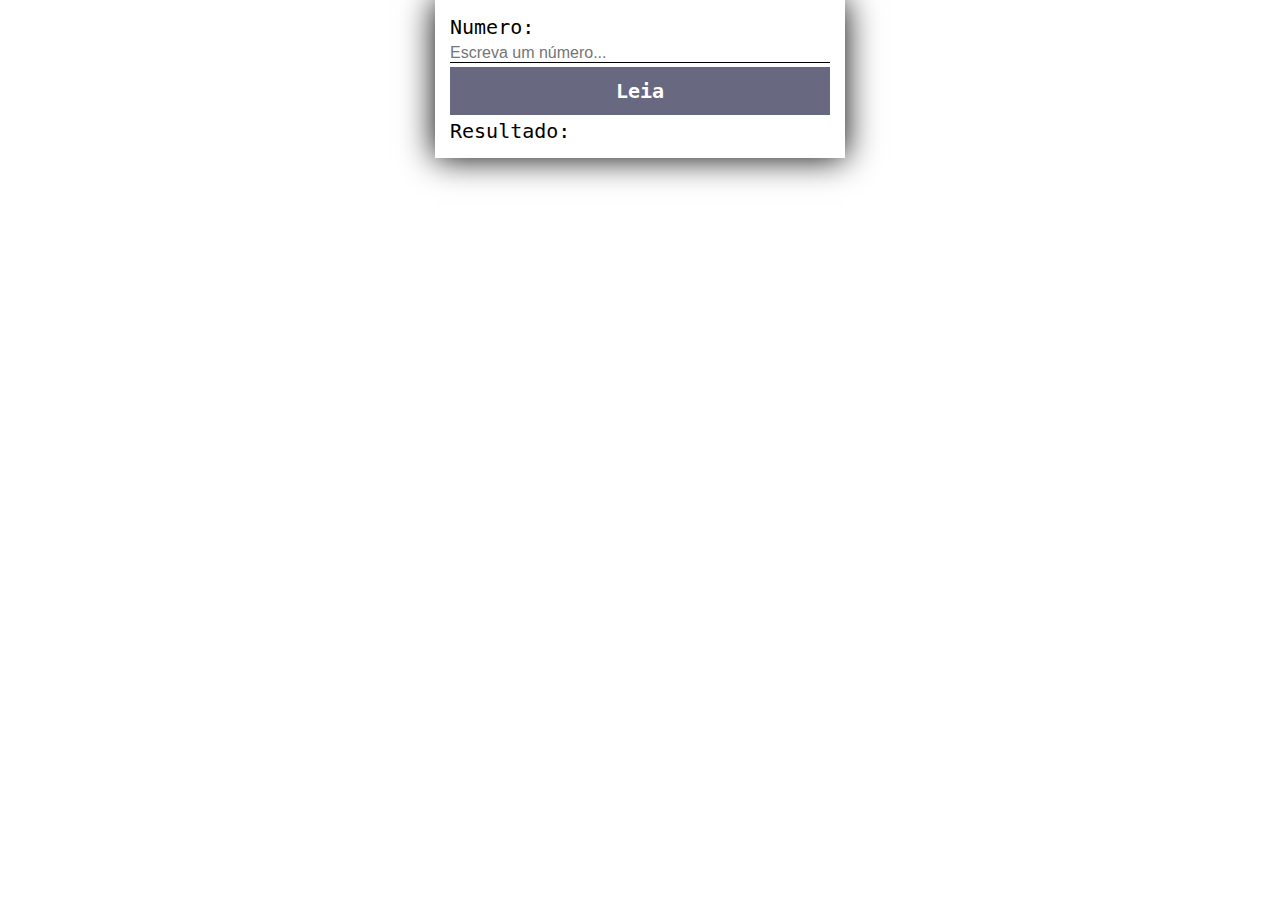
<file: questao 1/index.html>
<!DOCTYPE html>
<html>
	<head>
		<meta charset="UTF-8">
		<title>Reader number</title>
		<link rel="stylesheet" href="index.css">
		<script src="index.js"></script>
	</head>
	<body>
		<div id="all">
			<div class="card">
				<div class="elem">
					<label>Numero:</label><input type="number" id="number" placeholder="Escreva um número...">
				</div>
				<div class="elem">
					<button class="but" onclick="op()">Leia</button>
				</div>
				<div class="elem">
					<p>Resultado:</p>
					<p class="result"></p>
				</div>
			</div>
		</div>
	</body>
</html>
</file>
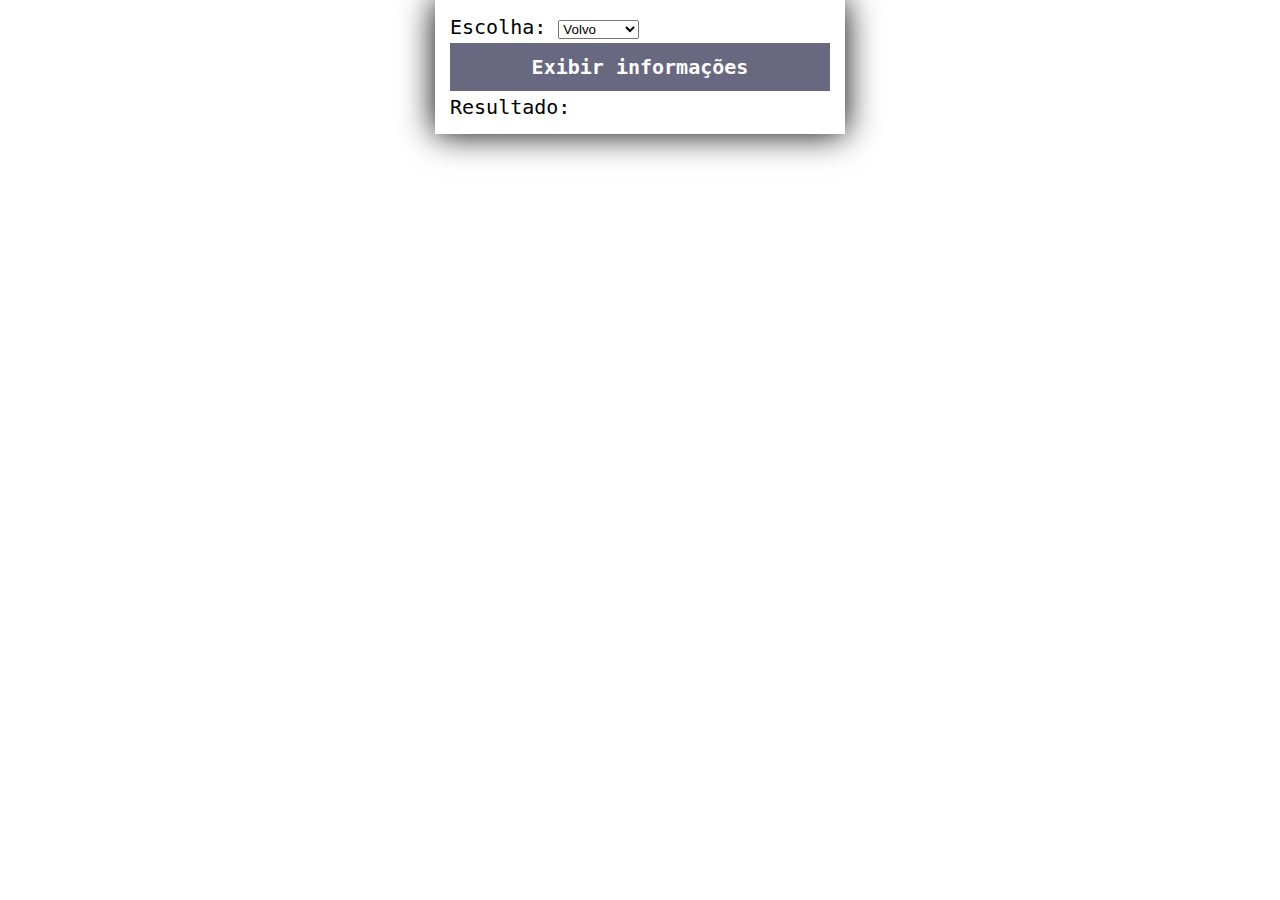
<file: questao 2/index.html>
<!DOCTYPE html>
<html>
	<head>
		<meta charset="UTF-8">
		<title>Produtos</title>
		<link rel="stylesheet" href="index.css">
		<script src="index.js"></script>
	</head>
	<body>
		<div id="all">
			<div class="card">
				<div class="elem">
					<label for="cars">Escolha:</label>
					<select name="cars" id="cars">
					  <option value="1">Volvo</option>
					  <option value="2">Saab</option>
					  <option value="3">Mercedes</option>
					  <option value="4">Audi</option>
					  <option value="5">Camaro</option>
					</select>
				</div>
				<div class="elem">
					<button class="but" onclick="op()">Exibir informações</button>
				</div>
				<div class="elem">
					<p>Resultado:</p>
					<p class="result"></p>
				</div>
			</div>
		</div>
	</body>
</html>
</file>
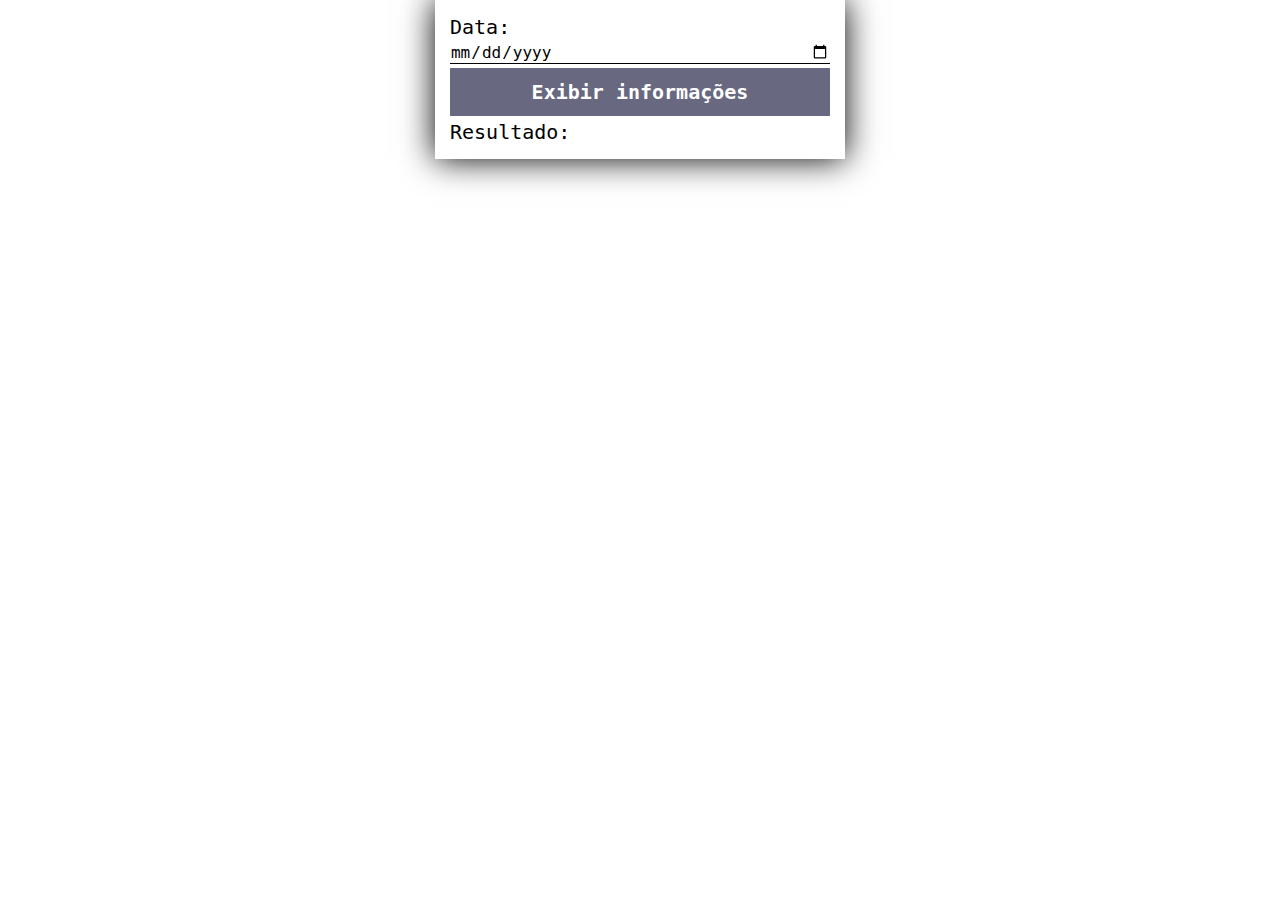
<file: questao 3/index.html>
<!DOCTYPE html>
<html>
	<head>
		<meta charset="UTF-8">
		<title>Data</title>
		<link rel="stylesheet" href="index.css">
		<script src="index.js"></script>
	</head>
	<body>
		<div id="all">
			<div class="card">
				<div class="elem">
					<label>Data:</label><input type="date" id="date" placeholder="Escreva um número...">
				</div>
				<div class="elem">
					<button class="but" onclick="op()">Exibir informações</button>
				</div>
				<div class="elem">
					<p>Resultado:</p>
					<p class="result"></p>
				</div>
			</div>
		</div>
	</body>
</html>
</file>
<file: questao 1/index.css>
*{
	padding:0;
	margin:0;
}
#all{
	width:100vw;
	height:100vh;
}
.card{
	width: 30vw;
	padding: 1vw;
	position: relative;
	left: 34vw;
	box-shadow: 0rem 0rem 2rem 0rem;
	background: white;
}
.elem{
    font-size: 1.25rem;
    font-family: monospace;
    padding: 0.125rem;
}
.but{
	font-size: 1.25rem;
    font-family: monospace;
    color: white;
    padding: 0.5rem 1rem 0.5rem 1rem;
    width: 100%;
    font-weight: bold;
    background-color: #686881;
    border: 0.25rem solid #686881;
}
.but:hover{
    color: #686881;
    background-color: white;
}
.elem input{
	border: 0;
    border-bottom: 1px solid;
    width: 100%;
    font-size: 1rem;
}
</file>
<file: questao 2/index.css>
*{
	padding:0;
	margin:0;
}
#all{
	width:100vw;
	height:100vh;
}
.card{
	width: 30vw;
	padding: 1vw;
	position: relative;
	left: 34vw;
	box-shadow: 0rem 0rem 2rem 0rem;
	background: white;
}
.elem{
    font-size: 1.25rem;
    font-family: monospace;
    padding: 0.125rem;
}
.but{
	font-size: 1.25rem;
    font-family: monospace;
    color: white;
    padding: 0.5rem 1rem 0.5rem 1rem;
    width: 100%;
    font-weight: bold;
    background-color: #686881;
    border: 0.25rem solid #686881;
}
.but:hover{
    color: #686881;
    background-color: white;
}
.elem input{
	border: 0;
    border-bottom: 1px solid;
    width: 100%;
    font-size: 1rem;
}
img{
	width:100%;
}
</file>
<file: questao 3/index.css>
*{
	padding:0;
	margin:0;
}
#all{
	width:100vw;
	height:100vh;
}
.card{
	width: 30vw;
	padding: 1vw;
	position: relative;
	left: 34vw;
	box-shadow: 0rem 0rem 2rem 0rem;
	background: white;
}
.elem{
    font-size: 1.25rem;
    font-family: monospace;
    padding: 0.125rem;
}
.but{
	font-size: 1.25rem;
    font-family: monospace;
    color: white;
    padding: 0.5rem 1rem 0.5rem 1rem;
    width: 100%;
    font-weight: bold;
    background-color: #686881;
    border: 0.25rem solid #686881;
}
.but:hover{
    color: #686881;
    background-color: white;
}
.elem input{
	border: 0;
    border-bottom: 1px solid;
    width: 100%;
    font-size: 1rem;
}
</file>
